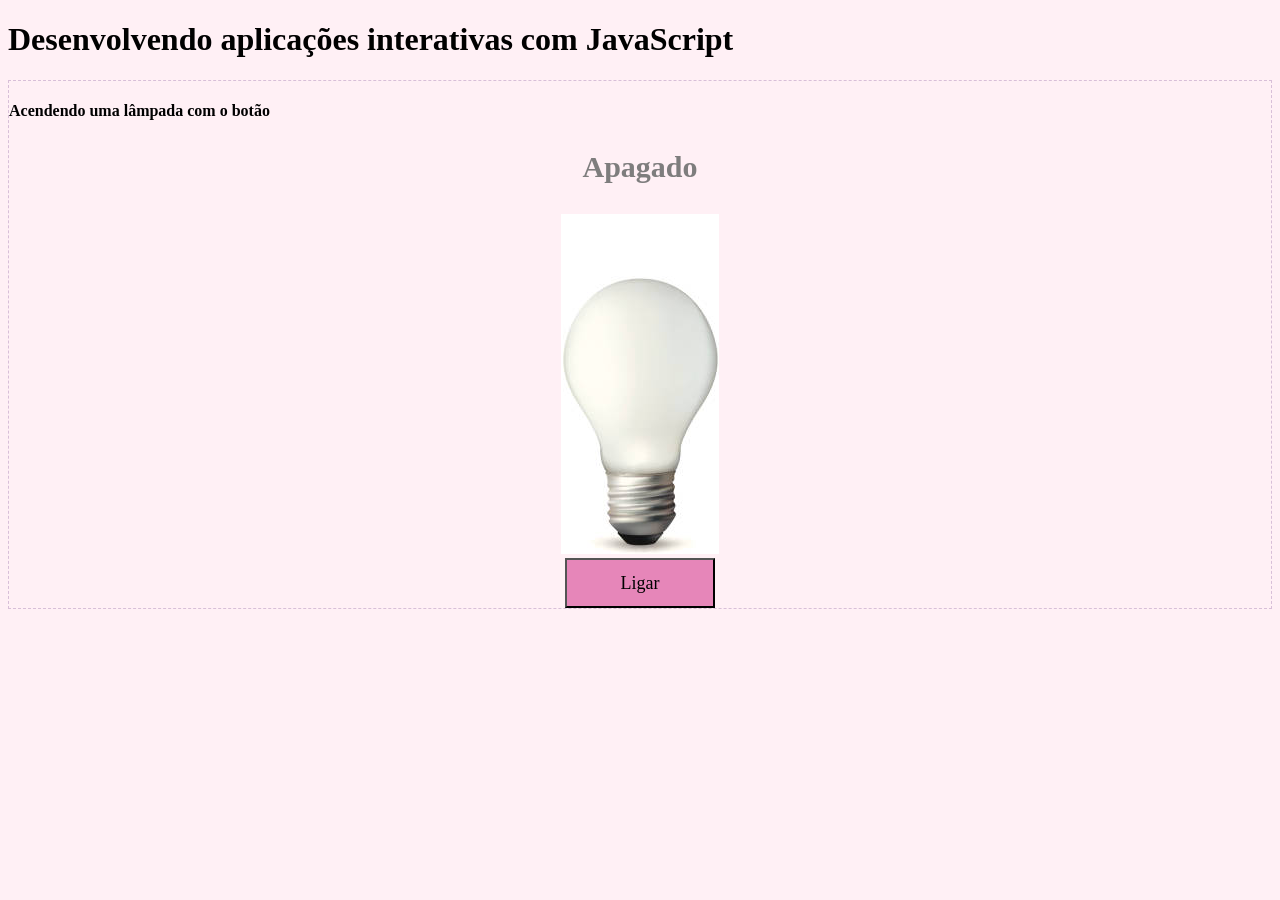
<file: index.html>
<!DOCTYPE html>
<html lang="pt-br">
<head>
    <meta charset="UTF-8">
    <meta name="viewport" content="width=device-width, initial-scale=1.0">
    <title>Aplicações JS</title>
    <link rel="stylesheet" href="style.css"><!--Conectando o CSS-->
    <script src="main.js" type="text/javascript" defer></script><!--Conectando o JS-->
</head>
<body>
    <h1>Desenvolvendo aplicações interativas com JavaScript</h1>
    <section>
        <h4>Acendendo uma lâmpada com o botão</h4>
        <center>
            <h3 id="status">Apagado</h3>
            <img id="lampada" src="apagado.png" alt="">
            <br>
            <button id="botao"  >Ligar</button>
        </center>
    </section>
</body>
</html>
</file>
<file: style.css>
body {
    background-color: #FFF0F5;
 }
 section{
     border:1px dashed #D8BFD8;
 }
 #status{
     color:rgb(126, 125, 125);
     font-size: 30px;
 }
 button{
     background-color: #e686b9;
     width: 150px;
     height: 50px;
     font-family: Cambria, Cochin, Georgia, Times, 'Times New Roman', serif;
     font-size: 18px;
 }
</file>
